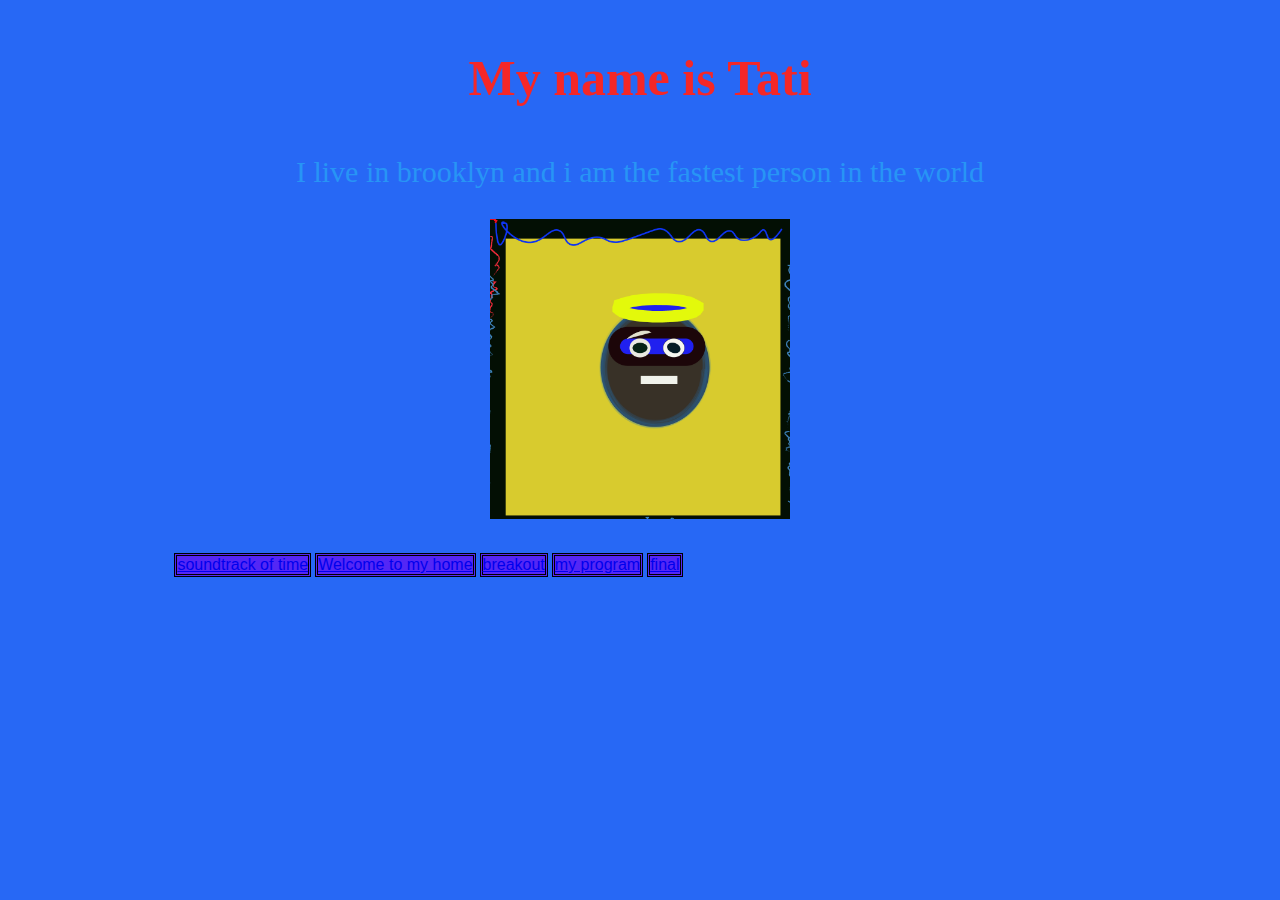
<file: index.html>
<!DOCTYPE html>
<html>
<head>
	<meta charset="utf-8">
	<meta name="viewport" content="width=device-width, initial-scale=1">
	<title>My first web page</title>
	<link rel="stylesheet" type="text/css" href="styles.css">
</head>
<body>
<h1>My name is Tati</h1>
<p>I live in brooklyn and i am the fastest person in the world</p>
<img src="images/portrait.png" width="300px">
<br>
<ul>
	<li> <a href="audio.html">soundtrack of time </a> </li>

	<li><a href="landscape.html">Welcome to my home</a> </li>

    <li><a href="animation.html">breakout</a></li>

    <li><a href="programming.html"> my program</a></li>

  
    <li><a href="final.html"> final</a></li>

</ul>
</body>


</html>
</file>
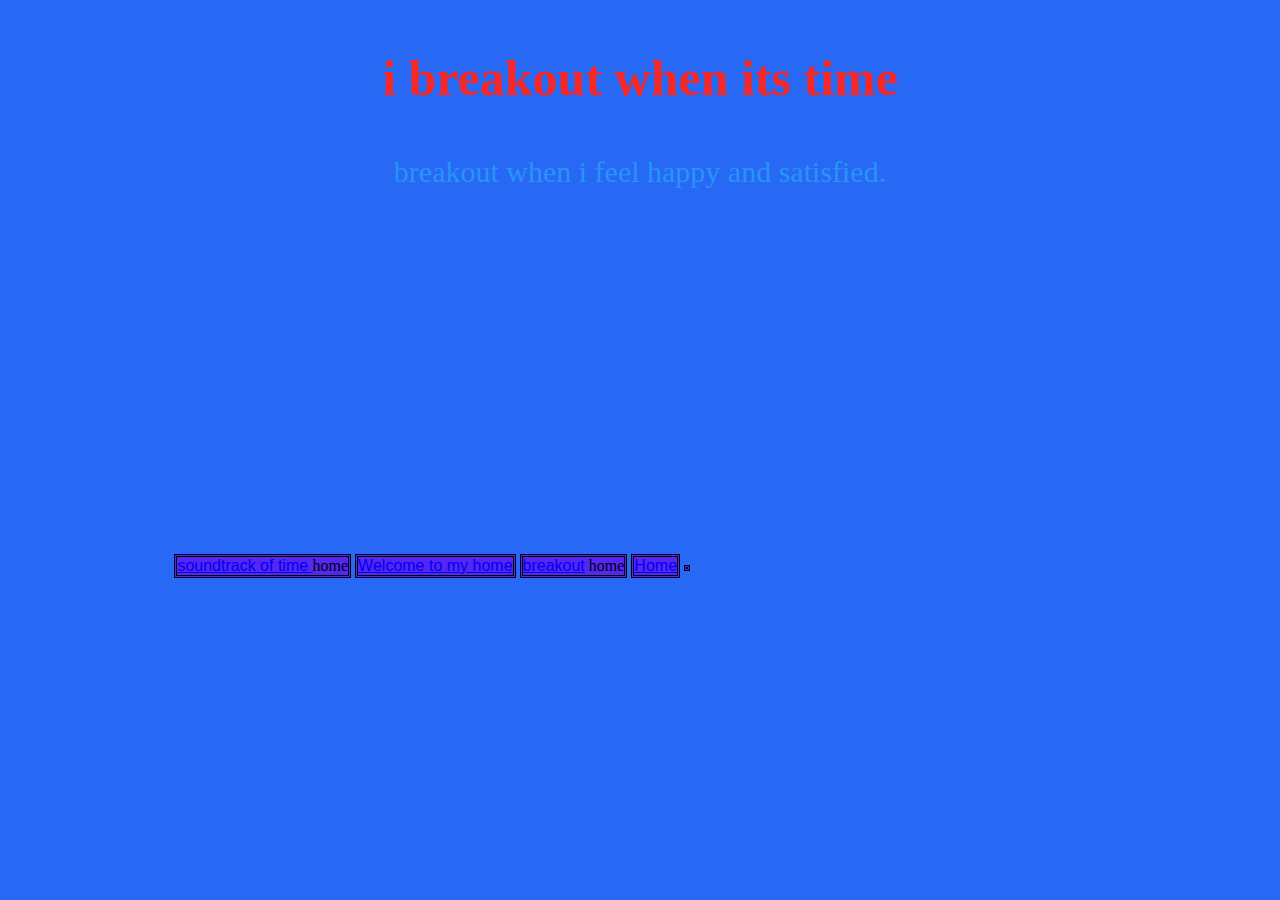
<file: animation.html>
<!DOCTYPE html>
<html>
<head>
	<meta charset="utf-8">
	<meta name="viewport" content="width=device-width, initial-scale=1">
	<title>breakout</title>
	<link rel="stylesheet" type="text/css" href="styles.css">
</head>
<body><h1>i breakout when its time</h1>
<p>breakout when i feel happy and satisfied.</p>
 <iframe width="560" height="315" src="https://www.youtube.com/embed/QnPdmm4Tfe0?si=uvbsW-RF3A5p-glV" title="YouTube video player" frameborder="0" allow="accelerometer; autoplay; clipboard-write; encrypted-media; gyroscope; picture-in-picture; web-share" referrerpolicy="strict-origin-when-cross-origin" allowfullscreen></iframe>
 <ul>
   <li> <a href="audio.html">soundtrack of time </a> home </li>

   <li><a href="landscape.html">Welcome to my home</a> </li>

    <li><a href="animation.html">breakout</a> home </li>

    <li><a href=index.html>Home</a></li>

  
    <li><a href="final.html"></a></li>

</ul>
</body>
</html>
</file>
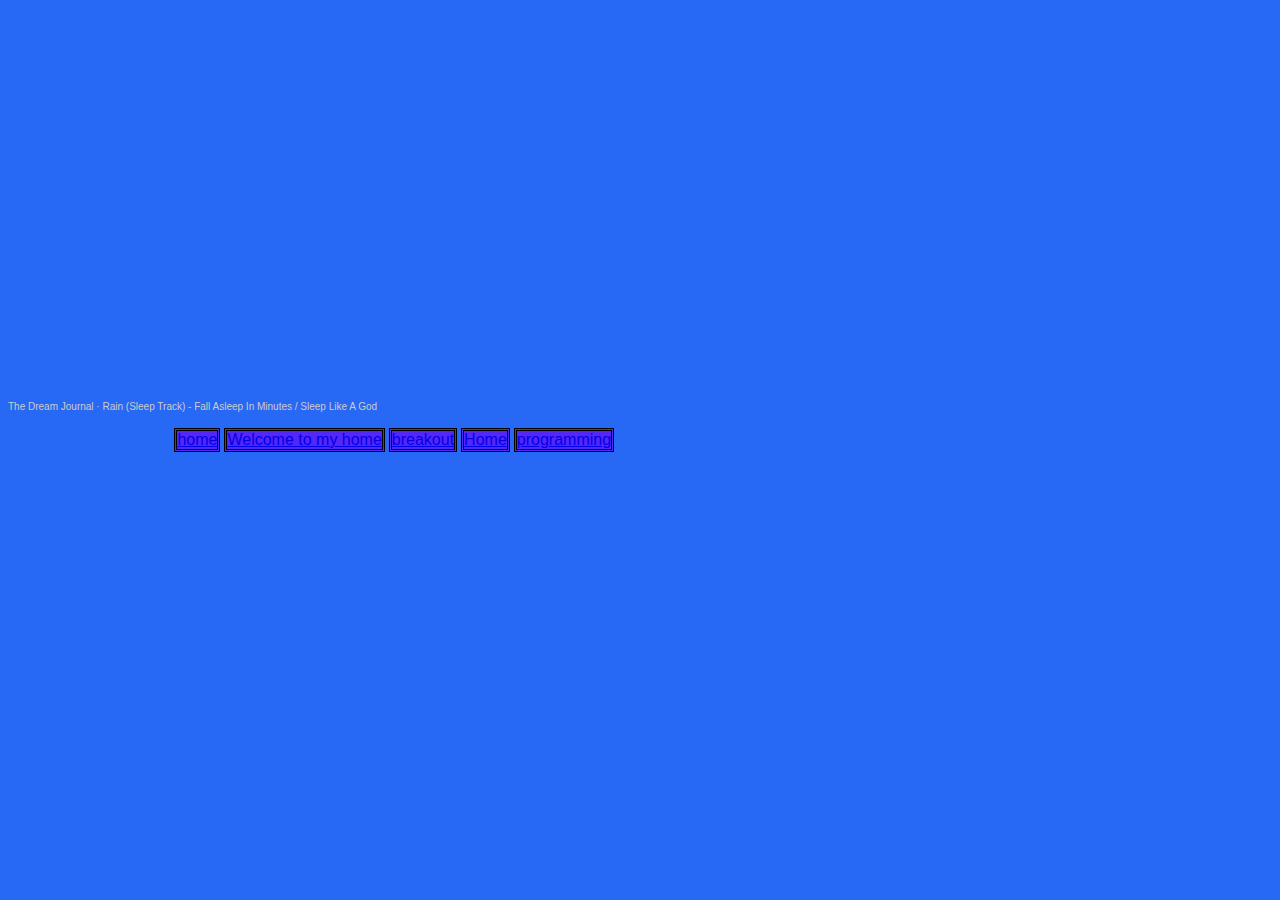
<file: audio.html>
<!DOCTYPE html>
<html>
<head>
	<meta charset="utf-8">
	<meta name="viewport" content="width=device-width, initial-scale=1">
	<title>soundtrack of the time</title>
	<link rel="stylesheet" type="text/css" href="styles.css">
</head>
<body>
<h1>

</h1>
<iframe width="100%" height="300" scrolling="no" frameborder="no" allow="autoplay" src="https://w.soundcloud.com/player/?url=https%3A//api.soundcloud.com/tracks/306501767&color=%23ff5500&auto_play=false&hide_related=false&show_comments=true&show_user=true&show_reposts=false&show_teaser=true&visual=true"></iframe><div style="font-size: 10px; color: #cccccc;line-break: anywhere;word-break: normal;overflow: hidden;white-space: nowrap;text-overflow: ellipsis; font-family: Interstate,Lucida Grande,Lucida Sans Unicode,Lucida Sans,Garuda,Verdana,Tahoma,sans-serif;font-weight: 100;"><a href="https://soundcloud.com/thedreamjournal" title="The Dream Journal" target="_blank" style="color: #cccccc; text-decoration: none;">The Dream Journal</a> · <a href="https://soundcloud.com/thedreamjournal/rain-sleep-track-fall-asleep-in-minutes-sleep-like-a-god" title="Rain (Sleep Track) - Fall Asleep In Minutes / Sleep Like A God" target="_blank" style="color: #cccccc; text-decoration: none;">Rain (Sleep Track) - Fall Asleep In Minutes / Sleep Like A God</a></div>
<ul>
   <li> <a href="audio.html">home</a></li>

   <li><a href="landscape.html">Welcome to my home</a> </li>

    <li><a href="animation.html">breakout</a> </li>

    <li><a href=index.html>Home</a></li>

  
    <li><a href="programming.html">programming</a></li>

</ul>
</body>
</html>
</file>
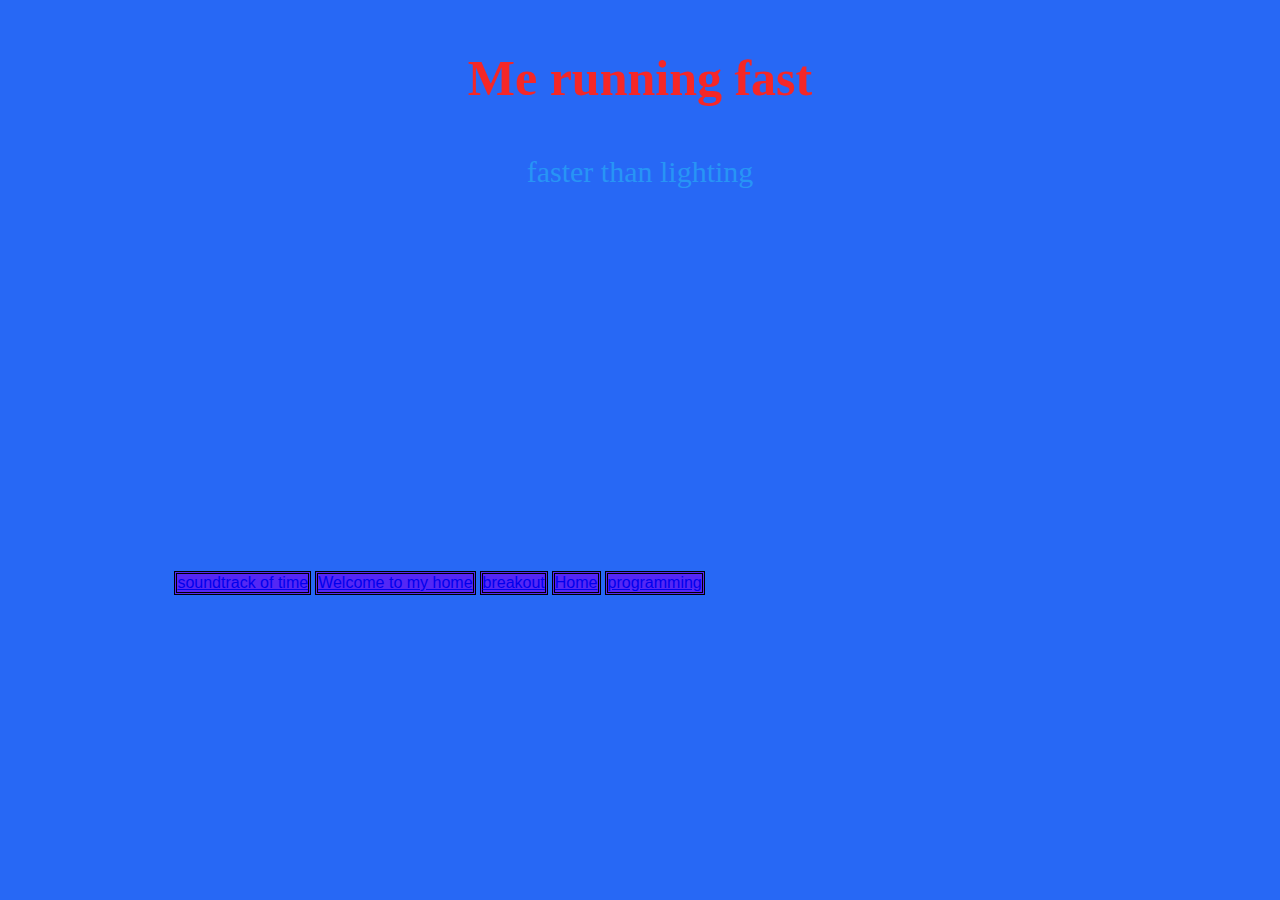
<file: final.html>
<!DOCTYPE html>
<html>
<head>
	<meta charset="utf-8">
	<meta name="viewport" content="width=device-width, initial-scale=1">
	<title>The final</title>
	<link rel="stylesheet" type="text/css" href="styles.css">
</head>
<body>
<h1>Me running fast </h1>
<p> faster than lighting <p>
<iframe width="560" height="315" src="https://www.youtube.com/embed/yA1UQeShVQc?si=TWWlfcL_A4gmw6aH" title="YouTube video player" frameborder="0" allow="accelerometer; autoplay; clipboard-write; encrypted-media; gyroscope; picture-in-picture; web-share" referrerpolicy="strict-origin-when-cross-origin" allowfullscreen></iframe>

<ul>
   <li> <a href="audio.html">soundtrack of time </a> </li>

   <li><a href="landscape.html">Welcome to my home</a> </li>

    <li><a href="animation.html">breakout</a> </li>

    <li><a href=index.html>Home</a></li>

  
    <li><a href="programming.html">programming</a></li>

</ul></body>
</html>
</file>
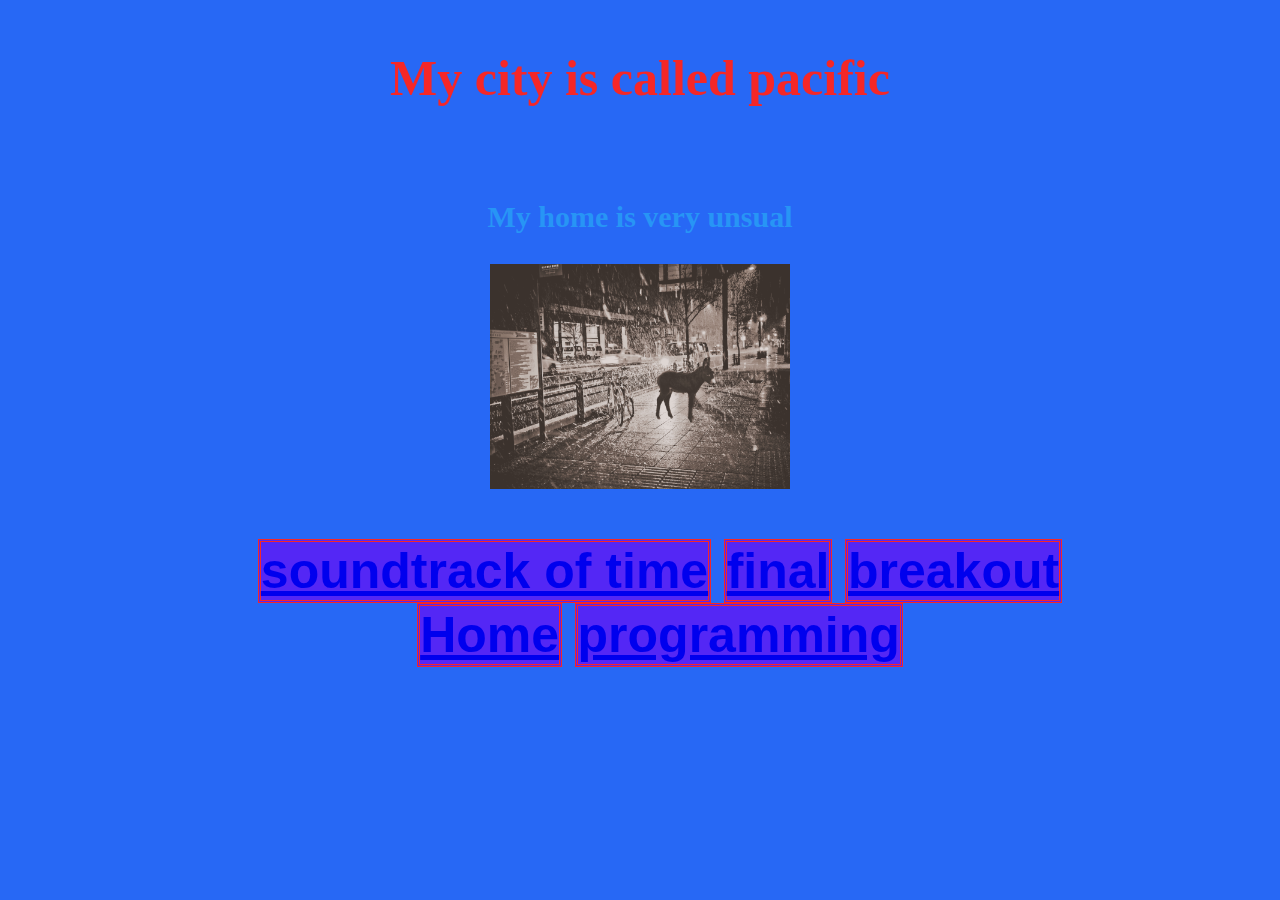
<file: landscape.html>
<!DOCTYPE html>
<html>
<head>
	<meta charset="utf-8">
	<meta name="viewport" content="width=device-width, initial-scale=1">
	<title>Welcome to my home</title>
	<link rel="stylesheet" type="text/css" href="styles.css">
</head>
<body>
<h1> My city is called pacific<h1>
	<p>My home is very unsual </p>
 <img src="images/landscape.jpg" width="300px">
   <ul>
   <li> <a href="audio.html">soundtrack of time </a> </li>

   <li><a href="final.html">final</a> </li>

    <li><a href="animation.html">breakout</a> </li>

    <li><a href=index.html>Home</a></li>

  
    <li><a href="programming.html">programming</a></li>

</ul>
</body>
</html>
</file>
<file: styles.css>
body{background-color:#2768F5}

h1{color:#F52727;
font-family:papyrus;
font-size:50px;
text-align:center;
background-color:#F5EE27
margin-left:30x ;
margin-right:30x;
padding:15px;}

 p{color:#2795F5;
 font-family:avenir ;
font-size:30px;
text-align:center ;
margin-bottom:30px;}


img{border- style:double;
border-width:10px;
color:#8027F5 ;
display: block;
margin-left:auto ;
margin-right:auto;}

a{text-decoration:none
color:#purple;
font-family:helvetica ;
font-size:20xp;}

a hover{color:black;
font-size:30xp;}


 ul {list-style:none;
margin-left:10% ;	
margin-right:10% ;}

li{list-style:none;
background-color:#5427F5;
display:inline-block;
border-style:double;
padding:5xp;}
</file>
